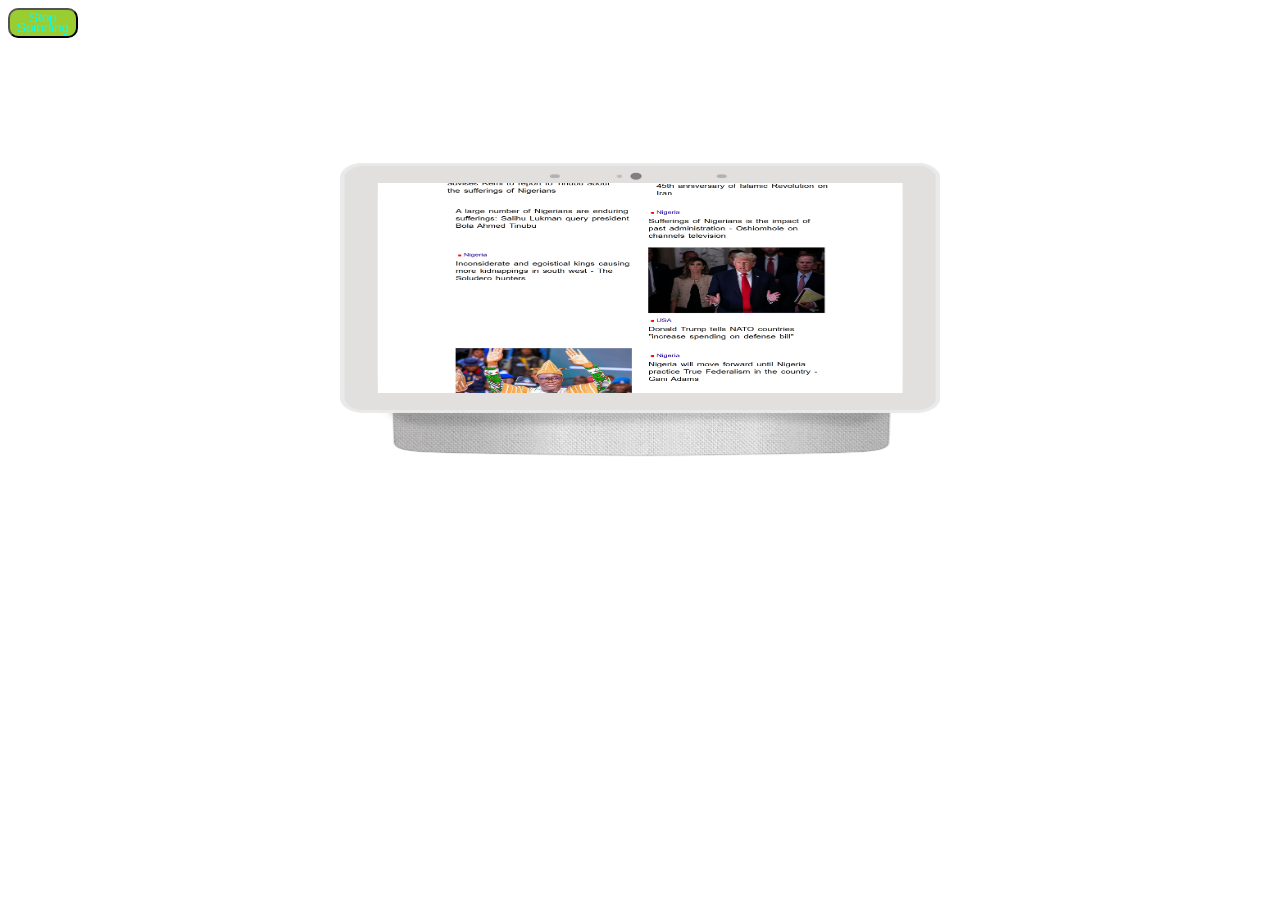
<file: Index.html>
<!DOCTYPE html>
<html lang="en">
<head>
    <meta charset="UTF-8">
    <meta name="viewport" content="width=device-width, initial-scale=1.0">
    <meta name="author" content="Tobi">
    <meta name="description" content="Slides">
    <link rel="stylesheet" href="./fr/slides.css">
    <title>My Slides</title>

</head>
<body onload="action()">
    <button onclick="stop()">Stop Spinning</button>
    
    <div>
        <section>
            <div class= "pictureGrid">
                <div id= "pictureFlex">
                    <span></span>
                    <figure class= "picture">
                        <img id="you" src="./fr/A2.png" alt="" class= "horizontal"></img>
                        
                    </figure>
                    <!-- <figure class= "picture">
                        <img id="you" src="A1.png" alt="" class= "vertical"></img>
                        
                    </figure> -->
                    <span></span>
                </div>
            </div>
        </section>
        <!-- <img id="you" src="A1.png" alt=""> -->
        <script src="./fr/slides.js" lang="javascript" type="text/javascript"></script>
        <!-- <script src="slide.js" lang="javascript" type="text/javascript"></script> -->
    </div>
</body>
</html>
</file>
<file: fr/slides.css>
h1, a {
    text-align: center;
}
button {
    color: aqua;
    background-color: yellowgreen;
    width: 70px;
    line-height: 10px;
    height: 30px;
    border-radius: 10px;
    text-align: center;
    outline: none;
}
button:hover {
    background-color: black;
    cursor: pointer;
    
}
a {
    display: block;
    text-decoration: none;
}
div {
    text-align: center;
}
.pictureGrid {
    grid-template-rows: auto;
}
#pictureFlex > .picture {
    margin: 0;
    align-self: center;
}
#pictureFlex {
    display: flex;
    flex-direction: column;
    flex-wrap: nowrap;
}
#pictureFlex > .picture > figcaption {
    /* text-decoration: underline; */
    text-align: center;
    font-family: 'Times New Roman', Times, serif;
    /* color: black; */
}
#pictureFlex > .picture > .horizontal, #pictureFlex > .picture > .vertical {
    background-position: center;
    background-repeat: no-repeat;
    background-size: cover;
}
/* .pictureGrid {

    display: grid;
} */
/* #theLink {
    text-decoration: underline;
} */
/********************************************************************/

/****************responsive for max width 218px(wearables)*************************************/
/* @media only screen and (max-device-width: 218px) and (max-device-height: 281px) {
    p {
        font-family: 'Franklin Gothic Medium', 'Arial Narrow', Arial, sans-serif;
        font-size: 5px;
    }
   
} */
/**************************************/
@media only screen and (max-device-width: 218px) and (max-device-height: 281px) and (orientation: portrait) {
    #pictureFlex > .picture > figcaption {
        font-family: Arial, sans-serif;
        font-size: 10px;
        line-height: 13px;
        word-spacing: 2px;
        padding: 0 5px;
    }
    #pictureFlex > .picture > .horizontal {
        height: 180px;
        width: 300px;
    }
    #pictureFlex > .picture > .vertical {
        width: 190px;
        height: 370px;
    }
    #pictureFlex {
          /* flex-direction: column; */
        /* align-items: start; */
        row-gap: 30px;
        /* height: 1500px; */
    }
   /* .pictureGrid {
    grid-template-rows: auto;
   } */
}
/****************************************/
@media only screen and (max-device-width: 281px) and (max-device-height: 218px) and (orientation: landscape) {
    #pictureFlex > .picture > figcaption {
        font-family: Arial, sans-serif;
        font-size: 10px;
        line-height: 13px;
        padding: 0 5px;
        word-spacing: 2px;
    }
    #pictureFlex > .picture > .horizontal {
        height: 180px;
        width: 300px;
    }
    #pictureFlex > .picture > .vertical {
        width: 180px;
        height: 310px;
    }
    #pictureFlex {
          /* flex-direction: column; */
        row-gap: 30px;
    }
   /* .pictureGrid {
    
    grid-template-rows: auto;
   } */
}
/******************************************************************************************************************/
/* responsive for max width 320px <= device width */
@media only screen and (max-device-width: 320px) and (orientation: portrait) {
    #pictureFlex > .picture > figcaption {
        font-family: Arial, sans-serif;
        font-size: 10px;
        line-height: 13px;
        word-spacing: 2px;
        padding: 0 5px;
    }
    #pictureFlex > .picture > .horizontal {
        height: 180px;
        width: 300px;
    }
    #pictureFlex > .picture > .vertical {
        width: 190px;
        height: 370px;
    }
    #pictureFlex {
          /* flex-direction: column; */
        /* align-items: start; */
        row-gap: 30px;
        /* height: 1500px; */
    }
    /* .pictureGrid {
    grid-template-rows: 680px;
    } */
}
/*********************/
@media only screen and (max-device-width: 320px) and (max-device-height: 320px) and (orientation: landscape) {
    #pictureFlex > .picture > figcaption {
        font-family: Arial, sans-serif;
        font-size: 10px;
        line-height: 13px;
        padding: 0 5px;
        word-spacing: 2px;
    }
    #pictureFlex > .picture > .horizontal {
        height: 180px;
        width: 300px;
    }
    #pictureFlex > .picture > .vertical {
        width: 180px;
        height: 310px;
    }
    #pictureFlex {
          /* flex-direction: column; */
        row-gap: 30px;
    }
   /* .pictureGrid {
    grid-template-rows: 630px;
   } */
}
/***********************************************************************************************************************************************/
/* responsive for min width 320px/max width 480px(Iphone 4 and 4S) pixel 2*/
@media only screen and (min-device-width: 320px) and (max-device-width: 480px) {
    #pictureFlex > .picture > figcaption {
        font-family: Arial, sans-serif;
        font-size: 14px;
        line-height: 21px;
        padding: 0 10px;
        word-spacing: 3px;
    }
    
    #pictureFlex > .picture > .horizontal {
        width: 300px;
        height: 180px;
    }
    #pictureFlex > .picture > .vertical {
        height: 320px;
        width: 180px;
    }
    #pictureFlex {
          /* flex-direction: column; */
        row-gap: 40px;
    }
   /* .pictureGrid {
        grid-template-rows: 680px;
   } */
}
/***********************************/
@media only screen and (min-device-width: 320px) and (max-device-width: 480px) and (min-device-height: 320px) and (max-device-height: 480px) and (orientation: landscape) {
    #pictureFlex > .picture > figcaption {
        font-family: Arial, sans-serif;
        font-size: 14px;
        line-height: 20px;
        padding: 0 10px;
        word-spacing: 3px;
    }
    #pictureFlex > .picture > .horizontal {
        width: 400px;
        height: 210px;
    }
    #pictureFlex > .picture > .vertical {
        height: 300px;
        width: 190px;
    }
    #pictureFlex {
          /* flex-direction: column; */
        row-gap: 50px;
    }
   /* .pictureGrid {
        grid-template-rows: 710px;
   } */
}
/**********************************/
@media only screen and (min-device-width: 320px) and (max-device-width: 480px) and (-webkit-min-device-pixel-ratio: 2) and (-moz-min-device-pixel-ratio: 2) and (-o-min-device-pixel-ratio: 2) and (min-device-pixel-ratio: 2) and (orientation: portrait) {
    #pictureFlex > .picture > figcaption {
        font-family: Arial, sans-serif;
        font-size: 14px;
        line-height: 21px;
        padding: 0 10px;
        word-spacing: 3px;
    }
    
    #pictureFlex > .picture > .horizontal {
        width: 300px;
        height: 180px;
    }
    #pictureFlex > .picture > .vertical {
        height: 320px;
        width: 180px;
    }
    #pictureFlex {
          /* flex-direction: column; */
        row-gap: 40px;
    }
   /* .pictureGrid {
        grid-template-rows: 680px;
   } */
}
/*************************************/
@media only screen and (min-device-width: 320px) and (max-device-width: 480px) and (min-device-height: 320px) and (max-device-height: 480px) and (-webkit-min-device-pixel-ratio: 2) and (-moz-min-device-pixel-ratio: 2) and (-o-min-device-pixel-ratio: 2) and (min-device-pixel-ratio: 2) and (orientation: landscape) {
    #pictureFlex > .picture > figcaption {
        font-family: Arial, sans-serif;
        font-size: 14px;
        line-height: 20px;
        padding: 0 10px;
        word-spacing: 3px;
    }
    #pictureFlex > .picture > .horizontal {
        width: 400px;
        height: 210px;
    }
    #pictureFlex > .picture > .vertical {
        height: 300px;
        width: 190px;
    }
    #pictureFlex {
          /* flex-direction: column; */
        row-gap: 50px;
    }
   /* .pictureGrid {
        grid-template-rows: 710px;
   } */
}
/***************************************************************************************************************************************************************************************************/
/* responsive for min width 320px/max width 568px  5C pixel 2*/
@media only screen and (min-device-width: 320px) and (max-device-width: 568px) {
    #pictureFlex > .picture > figcaption {
        font-family: Arial, sans-serif;
        font-size: 14px;
        line-height: 22px;
        word-spacing: 3px;
        padding: 0 15px;
    }
    #pictureFlex > .picture > .horizontal {
        width: 300px;
        height: 180px;
    }
    #pictureFlex > .picture > .vertical {
        height: 300px;
        width: 180px;
    }
    #pictureFlex {
          /* flex-direction: column; */
        row-gap: 40px;
    }
   /* .pictureGrid {
        grid-template-rows: 660px;
   } */
}
/************************************/
@media only screen and (min-device-width: 320px) and (max-device-width: 568px) and (min-device-height: 320px) and (max-device-height: 568px) and (orientation: landscape) {
    #pictureFlex > .picture > figcaption {
        font-family: Arial, sans-serif;
        font-size: 15px;
        word-spacing: 3px;
        line-height: 22px;
        padding: 0 15px;
    }
    #pictureFlex > .picture > .horizontal {
        width: 470px;
        height: 250px;
    }
    #pictureFlex > .picture > .vertical {
        height: 340px;
        width: 210px;
    }
    #pictureFlex {
          /* flex-direction: column; */
        row-gap: 50px;
    }
   /* .pictureGrid {
        grid-template-rows: 800px;
   } */
}
/************************************/
@media only screen and (min-device-width: 320px) and (max-device-width: 568px) and (-webkit-min-device-pixel-ratio: 2) and (-moz-min-device-pixel-ratio: 2) and (-o-min-device-pixel-ratio: 2) and (min-device-pixel-ratio: 2) and (orientation: portrait) {
    #pictureFlex > .picture > figcaption {
        font-family: Arial, sans-serif;
        font-size: 14px;
        line-height: 22px;
        word-spacing: 3px;
        padding: 0 15px;
    }
    #pictureFlex > .picture > .horizontal {
        width: 300px;
        height: 180px;
    }
    #pictureFlex > .picture > .vertical {
        height: 300px;
        width: 180px;
    }
    #pictureFlex {
          /* flex-direction: column; */
        row-gap: 40px;
    }
   /* .pictureGrid {
        grid-template-rows: 660px;
   } */
}
/************************************/
@media only screen and (min-device-width: 320px) and (max-device-width: 568px) and (min-device-height: 320px) and (max-device-height: 568px) and (-webkit-min-device-pixel-ratio: 2) and (-moz-min-device-pixel-ratio: 2) and (-o-min-device-pixel-ratio: 2) and (min-device-pixel-ratio: 2) and (orientation: landscape) {
    #pictureFlex > .picture > figcaption {
        font-family: Arial, sans-serif;
        font-size: 15px;
        word-spacing: 3px;
        line-height: 22px;
        padding: 0 15px;
    }
    #pictureFlex > .picture > .horizontal {
        width: 470px;
        height: 250px;
    }
    #pictureFlex > .picture > .vertical {
        height: 340px;
        width: 210px;
    }
    #pictureFlex {
          /* flex-direction: column; */
        row-gap: 50px;
    }
   /* .pictureGrid {
        grid-template-rows: 800px;
   } */
}
/*************************************************************************************************************************************************************************/
/* responsive for min width 375px/max width 667px 6S pixel 2 */
@media only screen and (min-device-width: 375px) and (max-device-width: 667px) {
    #pictureFlex > .picture > figcaption {
        font-family: Arial, sans-serif;
        font-size: 16px;
        line-height: 24px;
        padding: 0 20px;
        word-spacing: 3px;
    }
    #pictureFlex > .picture > .horizontal {
        width: 330px;
        height: 180px;
    }
    #pictureFlex > .picture > .vertical {
        height: 350px;
        width: 200px;
    }
    #pictureFlex {
          /* flex-direction: column; */
        row-gap: 40px;
    }
   /* .pictureGrid {
        grid-template-rows: 710px;
   } */
}
/*************************************/
@media only screen and (min-device-width: 375px) and (max-device-width: 667px) and (min-device-height: 375px) and (max-device-height: 667px) and (orientation: landscape) {
    #pictureFlex > .picture > figcaption {
        font-family: Arial, sans-serif;
        font-size: 15px;
        line-height: 24px;
        word-spacing: 3px;
        padding: 0 20px;
    }
    #pictureFlex > .picture > .horizontal {
        width: 550px;
        height: 280px;
    }
    #pictureFlex > .picture > .vertical {
        height: 350px;
        width: 220px;
    }
    #pictureFlex {
          /* flex-direction: column; */
        row-gap: 50px;
    }
   /* .pictureGrid {
        grid-template-rows: 840px;
   } */
}
/***********************************/
@media only screen and (min-device-width: 375px) and (max-device-width: 667px) and (-webkit-min-device-pixel-ratio: 2) and (-moz-min-device-pixel-ratio: 2) and (-o-min-device-pixel-ratio: 2) and (min-device-pixel-ratio: 2) and (orientation: portrait) {
    #pictureFlex > .picture > figcaption {
        font-family: Arial, sans-serif;
        font-size: 16px;
        line-height: 24px;
        padding: 0 20px;
        word-spacing: 3px;
    }
    #pictureFlex > .picture > .horizontal {
        width: 330px;
        height: 180px;
    }
    #pictureFlex > .picture > .vertical {
        height: 350px;
        width: 200px;
    }
    #pictureFlex {
          /* flex-direction: column; */
        row-gap: 40px;
    }
   /* .pictureGrid {
        grid-template-rows: 710px;
   } */
   
}
/****************************************/
@media only screen and (min-device-width: 375px) and (max-device-width: 667px) and (min-device-height: 375px) and (max-device-height: 667px) and (-webkit-min-device-pixel-ratio: 2) and (-moz-min-device-pixel-ratio: 2) and (-o-min-device-pixel-ratio: 2) and (min-device-pixel-ratio: 2) and (orientation: landscape) {
    #pictureFlex > .picture > figcaption {
        font-family: Arial, sans-serif;
        font-size: 15px;
        line-height: 24px;
        word-spacing: 3px;
        padding: 0 20px;
    }
    #pictureFlex > .picture > .horizontal {
        width: 550px;
        height: 280px;
    }
    #pictureFlex > .picture > .vertical {
        height: 350px;
        width: 220px;
    }
    #pictureFlex {
          /* flex-direction: column; */
        row-gap: 50px;
    }
   /* .pictureGrid {
        grid-template-rows: 840px;
   } */
}
/******************************************************************************************************************************************/
/* responsive for min width 414px/max width 736px(Iphone 6+, 7+, 8+) pixel 3 */
@media only screen and (min-device-width: 414px) and (max-device-width: 736px) {
    #pictureFlex > .picture > figcaption {
        font-family: Arial, sans-serif;
        font-size: 17px;
        line-height: 25px;
        word-spacing: 3px;
        padding: 0 20px;
    }
    #pictureFlex > .picture > .horizontal {
        width: 390px;
        height: 220px;
    }
    #pictureFlex > .picture > .vertical {
        height: 390px;
        width: 240px;
    }
    #pictureFlex {
          /* flex-direction: column; */
        row-gap: 50px;
    }
   /* .pictureGrid {
        grid-template-rows: 830px;
   } */
}
/***********************************/
@media only screen and (min-device-width: 414px) and (max-device-width: 736px) and (min-device-height: 414px) and (max-device-height: 736px) and (orientation: landscape) {
    #pictureFlex > .picture > figcaption {
        font-family: Arial, sans-serif;
        font-size: 17px;
        line-height: 28px;
        padding: 0 20px;
        word-spacing: 3px;
    }
    #pictureFlex > .picture > .horizontal {
        width: 670px;
        height: 360px;
    }
    #pictureFlex > .picture > .vertical {
        height: 500px;
        width: 260px;
    }
    #pictureFlex {
          /* flex-direction: column; */
        row-gap: 50px;
    }
   /* .pictureGrid {
        grid-template-rows: 1070px;
   } */
}
/*********************************/
@media only screen and (min-device-width: 414px) and (max-device-width: 736px) and (-webkit-min-device-pixel-ratio: 3) and (-moz-min-device-pixel-ratio: 3) and (-o-min-device-pixel-ratio: 3) and (min-device-pixel-ratio: 3) and (orientation: portrait) {
    #pictureFlex > .picture > figcaption {
        font-family: Arial, sans-serif;
        font-size: 17px;
        line-height: 25px;
        word-spacing: 3px;
        padding: 0 20px;
    }
    #pictureFlex > .picture > .horizontal {
        width: 390px;
        height: 220px;
    }
    #pictureFlex > .picture > .vertical {
        height: 390px;
        width: 240px;
    }
    #pictureFlex {
          /* flex-direction: column; */
        row-gap: 50px;
    }
   /* .pictureGrid {
        grid-template-rows: 830px;
   } */
}
/***********************************/
@media only screen and (min-device-width: 414px) and (max-device-width: 736px) and (min-device-height: 414px) and (max-device-height: 736px) and (-webkit-min-device-pixel-ratio: 3) and (-moz-min-device-pixel-ratio: 3) and (-o-min-device-pixel-ratio: 3) and (min-device-pixel-ratio: 3) and (orientation: landscape) {
    #pictureFlex > .picture > figcaption {
        font-family: Arial, sans-serif;
        font-size: 17px;
        line-height: 28px;
        padding: 0 20px;
        word-spacing: 3px;
    }
    #pictureFlex > .picture > .horizontal {
        width: 670px;
        height: 360px;
    }
    #pictureFlex > .picture > .vertical {
        height: 500px;
        width: 260px;
    }
    #pictureFlex {
          /* flex-direction: column; */
        row-gap: 50px;
    }
   /* .pictureGrid {
        grid-template-rows: 1070px;
   } */
}
/*********************************************************************************************************************************************/
/* responsive for min width 375px/max width 812px(iphone X) pixel 3 */
@media only screen and (min-device-width: 375px) and (max-device-width: 812px) {
    #pictureFlex > .picture > figcaption {
        font-family: Arial, sans-serif;
        font-size: 17px;
        line-height: 28px;
        word-spacing: 3px;
        padding: 0 20px;
    }
    #pictureFlex > .picture > .horizontal {
        width: 370px;
        height: 220px;
    }
    #pictureFlex > .picture > .vertical {
        height: 390px;
        width: 240px;
    }
    #pictureFlex {
          /* flex-direction: column; */
        row-gap: 70px;
    }
   /* .pictureGrid {
        grid-template-rows: 880px;
   } */
}
/************************************/
@media only screen and (min-device-width: 375px) and (max-device-width: 812px) and (min-device-height: 375px) and (max-device-height: 812px) and (orientation: landscape) {
    #pictureFlex > .picture > figcaption {
        font-family: Arial, sans-serif;
        font-size: 19px;
        line-height: 30px;
        padding: 0 20px;
        word-spacing: 3px;
    }
    #pictureFlex > .picture > .horizontal {
        width: 470px;
        height: 250px;
    }
    #pictureFlex > .picture > .vertical {
        height: 500px;
        width: 260px;
    }
    #pictureFlex {
          /* flex-direction: column; */
        row-gap: 70px;
    }
   /* .pictureGrid {
        grid-template-rows: 1140px;
   } */
}
/*************************************/
@media only screen and (min-device-width: 375px) and (max-device-width: 812px) and (-webkit-min-device-pixel-ratio: 3) and (-moz-min-device-pixel-ratio: 3) and (-o-min-device-pixel-ratio: 3) and (min-device-pixel-ratio: 3) and (orientation: portrait) {
    #pictureFlex > .picture > figcaption {
        font-family: Arial, sans-serif;
        font-size: 17px;
        line-height: 28px;
        word-spacing: 3px;
        padding: 0 20px;
    }
    #pictureFlex > .picture > .horizontal {
        width: 370px;
        height: 220px;
    }
    #pictureFlex > .picture > .vertical {
        height: 390px;
        width: 240px;
    }
    #pictureFlex {
          /* flex-direction: column; */
        row-gap: 70px;
    }
   /* .pictureGrid {
        grid-template-rows: 880px;
   } */
}
/************************************/
@media only screen and (min-device-width: 375px) and (max-device-width: 812px) and (min-device-height: 375px) and (max-device-height: 812px) and (-webkit-min-device-pixel-ratio: 3) and (-moz-min-device-pixel-ratio: 3) and (-o-min-device-pixel-ratio: 3) and (min-device-pixel-ratio: 3) and (orientation: landscape) {
    #pictureFlex > .picture > figcaption {
        font-family: Arial, sans-serif;
        font-size: 19px;
        line-height: 30px;
        padding: 0 20px;
        word-spacing: 3px;
    }
    #pictureFlex > .picture > .horizontal {
        width: 470px;
        height: 250px;
    }
    #pictureFlex > .picture > .vertical {
        height: 500px;
        width: 260px;
    }
    #pictureFlex {
          /* flex-direction: column; */
        row-gap: 70px;
    }
   /* .pictureGrid {
        grid-template-rows: 1140px;
   } */
}
/***************************************************************************************************************************/
/*
GALAXY PHONES  ||||||
*/

/* responsive for min width 360px/max width 640px(galaxy S3) pixel 2 */
@media only screen and (min-device-width: 360px) and (max-device-width: 640px) {
    #pictureFlex > .picture > figcaption {
        font-family: Arial, sans-serif;
        font-size: 17px;
        line-height: 25px;
        word-spacing: 3px;
        padding: 0 20px;
    }
    #pictureFlex > .picture > .horizontal {
        width: 350px;
        height: 185px;
    }
    #pictureFlex > .picture > .vertical {
        height: 390px;
        width: 240px;
    }
    #pictureFlex {
          /* flex-direction: column; */
        row-gap: 70px;
    }
   /* .pictureGrid {
        grid-template-rows: 840px;
   } */
}
/***********************************/
@media only screen and (min-device-width: 360px) and (max-device-width: 640px) and (min-device-height: 360px) and (max-device-height: 640px) and (orientation: landscape) {
    #pictureFlex > .picture > figcaption {
        font-family: Arial, sans-serif;
        font-size: 17px;
        line-height: 28px;
        padding: 0 20px;
        word-spacing: 3px;
    }
    #pictureFlex > .picture > .horizontal {
        width: 600px;
        height: 300px;
    }
    #pictureFlex > .picture > .vertical {
        height: 400px;
        width: 260px;
    }
    #pictureFlex {
          /* flex-direction: column; */
        row-gap: 90px;
    }
   /* .pictureGrid {
        grid-template-rows: 1000px;
   } */
}
/*********************************/
@media only screen and (min-device-width: 360px) and (max-device-width: 640px) and (-webkit-device-pixel-ratio: 2) and (-moz-device-pixel-ratio: 2) and (-o-device-pixel-ratio: 2) and (device-pixel-ratio: 2) and (orientation: portrait) {
    #pictureFlex > .picture > figcaption {
        font-family: Arial, sans-serif;
        font-size: 17px;
        line-height: 25px;
        word-spacing: 3px;
        padding: 0 20px;
    }
    #pictureFlex > .picture > .horizontal {
        width: 350px;
        height: 185px;
    }
    #pictureFlex > .picture > .vertical {
        height: 390px;
        width: 240px;
    }
    #pictureFlex {
          /* flex-direction: column; */
        row-gap: 70px;
    }
   /* .pictureGrid {
        grid-template-rows: 840px;
   } */
}
/************************************/
@media only screen and (min-device-width: 360px) and (max-device-width: 640px) and (min-device-height: 360px) and (max-device-height: 640px) and (-webkit-device-pixel-ratio: 2) and (-moz-device-pixel-ratio: 2) and (-o-device-pixel-ratio: 2) and (device-pixel-ratio: 2) and (orientation: landscape) {
    #pictureFlex > .picture > figcaption {
        font-family: Arial, sans-serif;
        font-size: 17px;
        line-height: 28px;
        padding: 0 20px;
        word-spacing: 3px;
    }
    #pictureFlex > .picture > .horizontal {
        width: 600px;
        height: 300px;
    }
    #pictureFlex > .picture > .vertical {
        height: 400px;
        width: 260px;
    }
    #pictureFlex {
          /* flex-direction: column; */
        row-gap: 90px;
    }
   /* .pictureGrid {
        grid-template-rows: 1000px;
   } */
}
/***********************************************************************************************************************************************/
/* responsive for min width 360px/max width 640px(galaxy S4, S5, Note3)pixel: 3 =======  HTC PHONE = HTC One, Google pixel */
/* @media only screen and (min-device-width: 360px) and (max-device-width: 640px) {
    #pictureFlex > .picture > figcaption {
        font-family: Arial, sans-serif;
        font-size: 17px;
        line-height: 25px;
        word-spacing: 3px;
        padding: 0 20px;
    }
    .bigpad li {
        padding: 7px;
        font-size: 17px;
       }
    #pictureFlex > .picture > .horizontal {
        width: 430px;
        height: 270px;
       }
   .pictureGrid {
    padding-bottom: 50px;
   }
} */
/*++++++++++++++++++++++++++++++++++++++++++++++++++++++*/
/* @media only screen and (min-device-width: 360px) and (max-device-width: 640px) and (min-device-height: 360px) and (max-device-height: 640px) and (orientation: landscape) {
    #pictureFlex > .picture > figcaption {
        font-family: Arial, sans-serif;
        font-size: 17px;
        line-height: 28px;
        padding: 0 20px;
        word-spacing: 3px;
    }
    #pictureFlex > .picture > .horizontal {
        width: 460px;
        height: 290px;
       }
       .bigpad li {
        padding: 7px;
        font-size: 17px;
        text-align: center;
    }
   .pictureGrid {
    padding-bottom: 50px;
   }
} */
/*******************************************/
/* @media only screen and (min-device-width: 320px) and (max-device-width: 640px) {
    #articleContainer {
        grid-template-columns: repeat(7, 1fr);
        grid-template-rows: 390px;
    }
    #articleContainercontent {
        grid-column: 1/8;
    }
} */
/*++++++++++++++++++++++++++++++++++++++++++++++++++*/
/* @media only screen and (min-device-width: 320px) and (max-device-width: 640px) and (min-device-height: 320px) and (max-device-height: 640px) and (orientation: landscape) {
    #articleContainer {
        grid-template-columns: repeat(7, 1fr);
        grid-template-rows: 390px;
    }
    #articleContainercontent {
        grid-column: 1/8;
    }
} */
/******************************************/
@media only screen and (min-device-width: 320px) and (max-device-width: 640px) and (-webkit-device-pixel-ratio: 3) and (-moz-device-pixel-ratio: 3) and (-o-device-pixel-ratio: 3) and (device-pixel-ratio: 3) and (orientation: portrait) {
    #pictureFlex > .picture > figcaption {
        font-family: Arial, sans-serif;
        font-size: 17px;
        line-height: 25px;
        word-spacing: 3px;
        padding: 0 20px;
    }
    #pictureFlex > .picture > .horizontal {
        width: 350px;
        height: 185px;
    }
    #pictureFlex > .picture > .vertical {
        height: 400px;
        width: 240px;
    }
    #pictureFlex {
          /* flex-direction: column; */
        row-gap: 70px;
    }
   /* .pictureGrid {
        grid-template-rows: 860px;
   } */
}
/*+++++++++++++++++++++++++++++++++++++++++++++++++++++++++*/
@media only screen and (min-device-width: 320px) and (max-device-width: 640px) and (min-device-height: 320px) and (max-device-height: 640px) and (-webkit-device-pixel-ratio: 3) and (-moz-device-pixel-ratio: 3) and (-o-device-pixel-ratio: 3) and (device-pixel-ratio: 3) and (orientation: landscape) {
    #pictureFlex > .picture > figcaption {
        font-family: Arial, sans-serif;
        font-size: 17px;
        line-height: 28px;
        padding: 0 20px;
        word-spacing: 3px;
    }
    #pictureFlex > .picture > .horizontal {
        width: 600px;
        height: 300px;
    }
    #pictureFlex > .picture > .vertical {
        height: 450px;
        width: 260px;
    }
    #pictureFlex {
          /* flex-direction: column; */
        row-gap: 90px;
    }
   /* .pictureGrid {
        grid-template-rows: 1080px;
   } */
}
/*++++++++++++++++++++++++++++++++++++++++++++++++++++++++++++++*/
@media only screen and (min-device-width: 360px) and (max-device-width: 640px) and (-webkit-device-pixel-ratio: 3) and (-moz-device-pixel-ratio: 3) and (-o-device-pixel-ratio: 3) and (device-pixel-ratio: 3) and (orientation: portrait) {
    #pictureFlex > .picture > figcaption {
        font-family: Arial, sans-serif;
        font-size: 17px;
        line-height: 25px;
        word-spacing: 3px;
        padding: 0 20px;
    }
    #pictureFlex > .picture > .horizontal {
        width: 350px;
        height: 185px;
    }
    #pictureFlex > .picture > .vertical {
        height: 400px;
        width: 240px;
    }
    #pictureFlex {
          /* flex-direction: column; */
        row-gap: 70px;
    }
   /* .pictureGrid {
        grid-template-rows: 860px;
   } */
}
/*++++++++++++++++++++++++++++++++++++++++++++++++++++*/
@media only screen and (min-device-width: 360px) and (max-device-width: 640px) and (min-device-height: 360px) and (max-device-height: 640px) and (-webkit-device-pixel-ratio: 3) and (-moz-device-pixel-ratio: 3) and (-o-device-pixel-ratio: 3) and (device-pixel-ratio: 3) and (orientation: landscape) {
    #pictureFlex > .picture > figcaption {
        font-family: Arial, sans-serif;
        font-size: 17px;
        line-height: 28px;
        padding: 0 20px;
        word-spacing: 3px;
    }
    #pictureFlex > .picture > .horizontal {
        width: 600px;
        height: 300px;
    }
    #pictureFlex > .picture > .vertical {
        height: 450px;
        width: 260px;
    }
    #pictureFlex {
          /* flex-direction: column; */
        row-gap: 90px;
    }
   /* .pictureGrid {
        grid-template-rows: 1080px;
   } */
}
/*********************************************************************************************************************************************************************************************/
/* responsive for min width 360px/max width 640px(galaxy S6) pixel 4 ======== GOOGLE PIXEL = Google Pixel XL */
/* check the previous @media for the default min 360px/max 640px */
@media only screen and (min-device-width: 360px) and (max-device-width: 640px) and (-webkit-device-pixel-ratio: 4) and (-moz-device-pixel-ratio: 4) and (-o-device-pixel-ratio: 4) and (device-pixel-ratio: 4) and (orientation: portrait) {
    #pictureFlex > .picture > figcaption {
        font-family: Arial, sans-serif;
        font-size: 17px;
        line-height: 26px;
        word-spacing: 3px;
        padding: 0 20px;
    }
    #pictureFlex > .picture > .horizontal {
        width: 350px;
        height: 185px;
    }
    #pictureFlex > .picture > .vertical {
        height: 400px;
        width: 240px;
    }
    #pictureFlex {
          /* flex-direction: column; */
        row-gap: 70px;
    }
   /* .pictureGrid {
        grid-template-rows: 860px;
   } */
}
/***************************************************/
@media only screen and (min-device-width: 360px) and (max-device-width: 640px) and (min-device-height: 360px) and (max-device-height: 640px) and (-webkit-device-pixel-ratio: 4) and (-moz-device-pixel-ratio: 4) and (-o-device-pixel-ratio: 4) and (device-pixel-ratio: 4) and (orientation: landscape) {
    #pictureFlex > .picture > figcaption {
        font-family: Arial, sans-serif;
        font-size: 18px;
        line-height: 28px;
        padding: 0 20px;
        word-spacing: 3px;
    }
    #pictureFlex > .picture > .horizontal {
        width: 600px;
        height: 300px;
    }
    #pictureFlex > .picture > .vertical {
        height: 450px;
        width: 260px;
    }
    #pictureFlex {
          /* flex-direction: column; */
        row-gap: 90px;
    }
   /* .pictureGrid {
        grid-template-rows: 1080px;
   } */
}
/************************************************************************************************************************************************************************/
/*
NEXUS PHONES  ||||||
*/
/* responsive for min width 384px/max width 640px(Nexus 4 [alt])  pixel 2*/
/* @media only screen and (min-device-width: 384px) and (max-device-width: 640px) {
    #articleContainer {
        grid-template-columns: repeat(7, 1fr);
        grid-template-rows: 390px;
      }
    #articleContainercontent {
        grid-column: 1/8;
    }
} */
/***********************************/
/* @media only screen and (min-device-width: 384px) and (max-device-width: 640px) and (-webkit-device-pixel-ratio: 2) and (-moz-device-pixel-ratio: 2) and (-o-device-pixel-ratio: 2) and (device-pixel-ratio: 2) and (orientation: portrait) {
    #articleContainer {
        grid-template-columns: repeat(7, 1fr);
        grid-template-rows: 390px;
    }
    #articleContainercontent {
        grid-column: 1/8;
    }
} */
/************************************/
/* @media only screen and (min-device-width: 384px) and (max-device-width: 640px) and (min-device-height: 384px) and (max-device-height: 640px) and (-webkit-device-pixel-ratio: 2) and (-moz-device-pixel-ratio: 2) and (-o-device-pixel-ratio: 2) and (device-pixel-ratio: 2) and (orientation: landscape) {
    #articleContainer {
        grid-template-columns: repeat(7, 1fr);
        grid-template-rows: 390px;
    }
    #articleContainercontent {
        grid-column: 1/8;
    }
}
********************************************************this was commented: similar view port to galaxy S3******************************************************************************************************************* */
/* responsive for min width 384px/max width 592px(Nexus 4) pixel 2 */
/* @media only screen and (min-device-width: 384px) and (max-device-width: 640px) {
    #articleContainer {
        grid-template-columns: repeat(7, 1fr);
        grid-template-rows: 390px;
      }
    #articleContainercontent {
        grid-column: 1/8;
    }
} */
/***********************************/
/* @media only screen and (min-device-width: 384px) and (max-device-width: 592px) and (-webkit-device-pixel-ratio: 2) and (-moz-device-pixel-ratio: 2) and (-o-device-pixel-ratio: 2) and (device-pixel-ratio: 2) and (orientation: portrait) {
    #articleContainer {
        grid-template-columns: repeat(7, 1fr);
        grid-template-rows: 390px;
    }
    #articleContainercontent {
        grid-column: 1/8;
    }
} */
/************************************/
/* @media only screen and (min-device-width: 384px) and (max-device-width: 592px) and (min-device-height: 384px) and (max-device-height: 592px) and (-webkit-device-pixel-ratio: 2) and (-moz-device-pixel-ratio: 2) and (-o-device-pixel-ratio: 2) and (device-pixel-ratio: 2) and (orientation: landscape) {
    #articleContainer {
        grid-template-columns: repeat(7, 1fr);
        grid-template-rows: 390px;
    }
    #articleContainercontent {
        grid-column: 1/8;
    }
}
********************************************************this was commented: similar view port to galaxy S3******************************************************************************************************************* */
/* responsive for min width 360px/max width 592px (Nexus 5) pixel 3*/
/* @media only screen and (min-device-width: 360px) and (max-device-width: 592px) {
    #articleContainer {
        grid-template-columns: repeat(7, 1fr);
        grid-template-rows: 390px;
    }
    #articleContainercontent {
        grid-column: 1/8;
    }
} */
/************************************************/
/* @media only screen and (min-device-width: 360px) and (max-device-width: 592px) and (-webkit-device-pixel-ratio: 3) and (-moz-device-pixel-ratio: 3) and (-o-device-pixel-ratio: 3) and (device-pixel-ratio: 3) and (orientation: portrait) {
    #articleContainer {
        grid-template-columns: repeat(7, 1fr);
        grid-template-rows: 390px;
    }
    #articleContainercontent {
        grid-column: 1/8;
    }
} */
/*++++++++++++++++++++++++++++++++++++++++++++++++++++*/
/* @media only screen and (min-device-width: 360px) and (max-device-width: 592px) and (min-device-height: 360px) and (max-device-height: 592px) and (-webkit-device-pixel-ratio: 3) and (-moz-device-pixel-ratio: 3) and (-o-device-pixel-ratio: 3) and (device-pixel-ratio: 3) and (orientation: landscape) {
    #articleContainer {
        grid-template-columns: repeat(7, 1fr);
        grid-template-rows: 390px;
    }
    #articleContainercontent {
        grid-column: 1/8;
    }
} */
/**************************************************this is commented: similar to galaxy S4*********************************************************************************************************************/
/* responsive for min width 412px/ max width 732px(Nexus 6, 6P) pixel 4 */
@media only screen and (min-device-width: 412px) and (max-device-width: 732px) {
    #pictureFlex > .picture > figcaption {
        font-family: Arial, sans-serif;
        font-size: 19px;
        line-height: 29px;
        word-spacing: 4px;
        padding: 0 20px;
    }
    #pictureFlex > .picture > .horizontal {
        width: 400px;
        height: 215px;
    }
    #pictureFlex > .picture > .vertical {
        height: 500px;
        width: 280px;
    }
    #pictureFlex {
          /* flex-direction: column; */
        row-gap: 70px;
    }
   /* .pictureGrid {
        grid-template-rows: 980px;
   } */
}
/*************************************************/
@media only screen and (min-device-width: 412px) and (max-device-width: 732px) and (min-device-height: 412px) and (max-device-height: 732px) and (orientation: landscape) {
    #pictureFlex > .picture > figcaption {
        font-family: Arial, sans-serif;
        font-size: 19px;
        line-height: 29px;
        padding: 0 20px;
        word-spacing: 4px;
    }
    #pictureFlex > .picture > .horizontal {
        width: 700px;
        height: 360px;
    }
    #pictureFlex > .picture > .vertical {
        height: 500px;
        width: 310px;
    }
    #pictureFlex {
          /* flex-direction: column; */
        row-gap: 90px;
    }
   /* .pictureGrid {
        grid-template-rows: 1190px;
   } */
}
/*******************************************/
@media only screen and (min-device-width: 412px) and (max-device-width: 732px) and (-webkit-device-pixel-ratio: 4) and (-moz-device-pixel-ratio: 4) and (-o-device-pixel-ratio: 4) and (device-pixel-ratio: 4) and (orientation: portrait) {
    #pictureFlex > .picture > figcaption {
        font-family: Arial, sans-serif;
        font-size: 19px;
        line-height: 29px;
        word-spacing: 4px;
        padding: 0 20px;
    }
    #pictureFlex > .picture > .horizontal {
        width: 400px;
        height: 215px;
    }
    #pictureFlex > .picture > .vertical {
        height: 500px;
        width: 280px;
    }
    #pictureFlex {
          /* flex-direction: column; */
        row-gap: 70px;
    }
   /* .pictureGrid {
        grid-template-rows: 980px;
   } */
}
/***************************************************/
@media only screen and (min-device-width: 412px) and (max-device-width: 732px) and (min-device-height: 412px) and (max-device-height: 732px) and (-webkit-device-pixel-ratio: 4) and (-moz-device-pixel-ratio: 4) and (-o-device-pixel-ratio: 4) and (device-pixel-ratio: 4) and (orientation: landscape) {
    #pictureFlex > .picture > figcaption {
        font-family: Arial, sans-serif;
        font-size: 19px;
        line-height: 29px;
        padding: 0 20px;
        word-spacing: 4px;
    }
    #pictureFlex > .picture > .horizontal {
        width: 700px;
        height: 360px;
    }
    #pictureFlex > .picture > .vertical {
        height: 500px;
        width: 310px;
    }
    #pictureFlex {
          /* flex-direction: column; */
        row-gap: 90px;
    }
   /* .pictureGrid {
        grid-template-rows: 1190px;
   } */
}
/*********************************************************************************************************************************************************/
/* responsive for min width 360px/max width 592px (Nexus 6 and 6P [alt]) pixel 4*/
@media only screen and (min-device-width: 360px) and (max-device-width: 592px) {
    #pictureFlex > .picture > figcaption {
        font-family: Arial, sans-serif;
        font-size: 19px;
        line-height: 29px;
        word-spacing: 4px;
        padding: 0 20px;
    }
    #pictureFlex > .picture > .horizontal {
        width: 350px;
        height: 215px;
    }
    #pictureFlex > .picture > .vertical {
        height: 450px;
        width: 250px;
    }
    #pictureFlex {
          /* flex-direction: column; */
        row-gap: 70px;
    }
   /* .pictureGrid {
        grid-template-rows: 940px;
   } */
}
/************************************************/
@media only screen and (min-device-width: 360px) and (max-device-width: 592px) and (min-device-height: 360px) and (max-device-height: 592px) and (orientation: landscape) {
    #pictureFlex > .picture > figcaption {
        font-family: Arial, sans-serif;
        font-size: 19px;
        line-height: 29px;
        padding: 0 20px;
        word-spacing: 4px;
    }
    #pictureFlex > .picture > .horizontal {
        width: 560px;
        height: 320px;
    }
    #pictureFlex > .picture > .vertical {
        height: 450px;
        width: 250px;
    }
    #pictureFlex {
          /* flex-direction: column; */
        row-gap: 90px;
    }
   /* .pictureGrid {
        grid-template-rows: 1100px;
   } */
}
/*****************************************/
@media only screen and (min-device-width: 360px) and (max-device-width: 592px) and (-webkit-device-pixel-ratio: 4) and (-moz-device-pixel-ratio: 4) and (-o-device-pixel-ratio: 4) and (device-pixel-ratio: 4) and (orientation: portrait) {
    #pictureFlex > .picture > figcaption {
        font-family: Arial, sans-serif;
        font-size: 19px;
        line-height: 29px;
        word-spacing: 4px;
        padding: 0 20px;
    }
    #pictureFlex > .picture > .horizontal {
        width: 350px;
        height: 215px;
    }
    #pictureFlex > .picture > .vertical {
        height: 450px;
        width: 250px;
    }
    #pictureFlex {
          /* flex-direction: column; */
        row-gap: 70px;
    }
   /* .pictureGrid {
        grid-template-rows: 940px;
   } */
}
/*************************************************/
@media only screen and (min-device-width: 360px) and (max-device-width: 592px) and (min-device-height: 360px) and (max-device-height: 592px) and (-webkit-device-pixel-ratio: 4) and (-moz-device-pixel-ratio: 4) and (-o-device-pixel-ratio: 4) and (device-pixel-ratio: 4) and (orientation: landscape) {
    #pictureFlex > .picture > figcaption {
        font-family: Arial, sans-serif;
        font-size: 19px;
        line-height: 29px;
        padding: 0 20px;
        word-spacing: 4px;
    }
    #pictureFlex > .picture > .horizontal {
        width: 560px;
        height: 320px;
    }
    #pictureFlex > .picture > .vertical {
        height: 450px;
        width: 250px;
    }
    #pictureFlex {
          /* flex-direction: column; */
        row-gap: 90px;
    }
   /* .pictureGrid {
        grid-template-rows: 1100px;
   } */
}
/**********************************************************************************************************************************************************************************************************/
/*
WINDOWS PHONES  ||||||
*/
/* responsive for min width 480px/max width 800px(windows phone) */
@media only screen and (min-device-width: 480px) and (max-device-width: 800px) and (min-device-height: 480px) and (max-device-height: 800px) and (orientation: portrait) {
    #pictureFlex > .picture > figcaption {
        font-family: Arial, sans-serif;
        font-size: 20px;
        line-height: 30px;
        word-spacing: 4px;
        padding: 0 20px;
    }
    #pictureFlex > .picture > .horizontal {
        width: 450px;
        height: 250px;
    }
    #pictureFlex > .picture > .vertical {
        height: 460px;
        width: 260px;
    }
    #pictureFlex {
          /* flex-direction: column; */
        row-gap: 70px;
    }
   /* .pictureGrid {
        grid-template-rows: 980px;
   } */
}
/**********************************/

@media only screen and (min-device-width: 480px) and (max-device-width: 800px) and (min-device-height: 480px) and (max-device-height: 800px) and (orientation: landscape) {
    #pictureFlex > .picture > figcaption {
        font-family: Arial, sans-serif;
        font-size: 20px;
        line-height: 30px;
        padding: 0 20px;
        word-spacing: 4px;
    }
    #pictureFlex > .picture > .horizontal {
        width: 470px;
        height: 250px;
    }
    #pictureFlex > .picture > .vertical {
        height: 490px;
        width: 290px;
    }
    #pictureFlex {
          /* flex-direction: column; */
        row-gap: 90px;
    }
   /* .pictureGrid {
        grid-template-rows: 1180px;
   } */
}
/*********************************************************************************************************************************************************************/
/*
ipad tablet ||||||
*/
/* responsive for min width 768px/max width 1024px(ipad 1, 2, Mini) pixel 1 */
@media only screen and (min-device-width: 768px) and (max-device-width: 1024px) {
    #pictureFlex > .picture > figcaption {
        font-family: Arial, sans-serif;
        font-size: 25px;
        line-height: 40px;
        word-spacing: 5px;
        padding: 10px 20px;
    }
    #pictureFlex > .picture > .horizontal {
        width: 650px;
        height: 400px;
    }
    #pictureFlex > .picture > .vertical {
        height: 660px;
        width: 400px;
    }
    #pictureFlex {
          /* flex-direction: column; */
        row-gap: 80px;
    }
   /* .pictureGrid {
        grid-template-rows: 1370px;
   } */
 }
 /*********************************/
 @media only screen and (min-device-width: 768px) and (max-device-width: 1024px) and (min-device-height: 768px) and (max-device-height: 1024px) and (orientation: landscape) {
    #pictureFlex > .picture > figcaption {
        font-family: Arial, sans-serif;
        font-size: 25px;
        line-height: 40px;
        padding: 10px 20px;
        word-spacing: 5px;
    }
    #pictureFlex > .picture > .horizontal {
        width: 600px;
        height: 300px;
    }
    #pictureFlex > .picture > .vertical {
        height: 660px;
        width: 400px;
    }
    #pictureFlex {
          /* flex-direction: column; */
        row-gap: 100px;
    }
   /* .pictureGrid {
        grid-template-rows: 1460px;
   } */
 }
 /*********************************/
 @media only screen and (min-device-width: 768px) and (max-device-width: 1024px) and (-webkit-min-device-pixel-ratio: 1) and (-moz-min-device-pixel-ratio: 1) and (-o-min-device-pixel-ratio: 1) and (min-device-pixel-ratio: 1) and (orientation: portrait) {
    #pictureFlex > .picture > figcaption {
        font-family: Arial, sans-serif;
        font-size: 25px;
        line-height: 40px;
        word-spacing: 5px;
        padding: 10px 20px;
    }
    #pictureFlex > .picture > .horizontal {
        width: 650px;
        height: 400px;
    }
    #pictureFlex > .picture > .vertical {
        height: 660px;
        width: 400px;
    }
    #pictureFlex {
          /* flex-direction: column; */
        row-gap: 80px;
    }
   /* .pictureGrid {
        grid-template-rows: 1370px;
   } */
 }
 /*************************************/
 @media only screen and (min-device-width: 768px) and (max-device-width: 1024px) and (min-device-height: 768px) and (max-device-height: 1024px) and (-webkit-min-device-pixel-ratio: 1) and (-moz-min-device-pixel-ratio: 1) and (-o-min-device-pixel-ratio: 1) and (min-device-pixel-ratio: 1) and (orientation: landscape) {
    #pictureFlex > .picture > figcaption {
        font-family: Arial, sans-serif;
        font-size: 25px;
        line-height: 40px;
        padding: 10px 20px;
        word-spacing: 5px;
    }
    #pictureFlex > .picture > .horizontal {
        width: 600px;
        height: 300px;
    }
    #pictureFlex > .picture > .vertical {
        height: 660px;
        width: 400px;
    }
    #pictureFlex {
          /* flex-direction: column; */
        row-gap: 100px;
    }
   /* .pictureGrid {
        grid-template-rows: 1460px;
   } */
 }
 /***************************************************************************************************************************************************************************/
 /* responsive for min width 820px/max width 1180px(ipad air) pixel 1 */
@media only screen and (min-device-width: 820px) and (max-device-width: 1180px) {
    #pictureFlex > .picture > figcaption {
        font-family: Arial, sans-serif;
        font-size: 25px;
        line-height: 42px;
        word-spacing: 5px;
        padding: 10px 20px;
    }
    #pictureFlex > .picture > .horizontal {
        width: 450px;
        height: 250px;
    }
    #pictureFlex > .picture > .vertical {
        height: 660px;
        width: 410px;
    }
    #pictureFlex {
          /* flex-direction: column; */
        row-gap: 80px;
    }
   /* .pictureGrid {
        grid-template-rows: 1380px;
   } */
}
/*********************************/
@media only screen and (min-device-width: 820px) and (max-device-width: 1180px) and (min-device-height: 820px) and (max-device-height: 1180px) and (orientation: landscape) {
    #pictureFlex > .picture > figcaption {
        font-family: Arial, sans-serif;
        font-size: 25px;
        line-height: 42px;
        padding: 10px 20px;
        word-spacing: 5px;
    }
    #pictureFlex > .picture > .horizontal {
        width: 600px;
        height: 300px;
    }
    #pictureFlex > .picture > .vertical {
        height: 660px;
        width: 410px;
    }
    #pictureFlex {
          /* flex-direction: column; */
        row-gap: 100px;
    }
   /* .pictureGrid {
        grid-template-rows: 1530px;
   } */
}
/******************************/
@media only screen and (min-device-width: 820px) and (max-device-width: 1180px) and (-webkit-min-device-pixel-ratio: 1) and (-moz-min-device-pixel-ratio: 1) and (-o-min-device-pixel-ratio: 1) and (min-device-pixel-ratio: 1) and (orientation: portrait) {
    #pictureFlex > .picture > figcaption {
        font-family: Arial, sans-serif;
        font-size: 25px;
        line-height: 42px;
        word-spacing: 5px;
        padding: 10px 20px;
    }
    #pictureFlex > .picture > .horizontal {
        width: 450px;
        height: 250px;
    }
    #pictureFlex > .picture > .vertical {
        height: 660px;
        width: 410px;
    }
    #pictureFlex {
          /* flex-direction: column; */
        row-gap: 80px;
    }
   /* .pictureGrid {
        grid-template-rows: 1380px;
   } */
}
/***********************************/
@media only screen and (min-device-width: 820px) and (max-device-width: 1180px) and (min-device-height: 820px) and (max-device-height: 1180px) and (-webkit-min-device-pixel-ratio: 1) and (-moz-min-device-pixel-ratio: 1) and (-o-min-device-pixel-ratio: 1) and (min-device-pixel-ratio: 1) and (orientation: landscape) {
    #pictureFlex > .picture > figcaption {
        font-family: Arial, sans-serif;
        font-size: 25px;
        line-height: 42px;
        padding: 10px 20px;
        word-spacing: 5px;
    }
    #pictureFlex > .picture > .horizontal {
        width: 600px;
        height: 300px;
    }
    #pictureFlex > .picture > .vertical {
        height: 660px;
        width: 410px;
    }
    #pictureFlex {
          /* flex-direction: column; */
        row-gap: 100px;
    }
   /* .pictureGrid {
        grid-template-rows: 1530px;
   } */
}
/***************************************************************************************************************************************************************/
/* responsive for min width 768px/max width 1024px(ipad 3, 4, pro 9.7) pixel 2 */
@media only screen and (min-device-width: 768px) and (max-device-width: 1024px) {
    #pictureFlex > .picture > figcaption {
        font-family: Arial, sans-serif;
        font-size: 25px;
        line-height: 42px;
        word-spacing: 5px;
        padding: 10px 20px;
    }
    #pictureFlex > .picture > .horizontal {
        width: 660px;
        height: 400px;
    }
    #pictureFlex > .picture > .vertical {
        height: 660px;
        width: 410px;
    }
    #pictureFlex {
          /* flex-direction: column; */
        row-gap: 80px;
    }
   /* .pictureGrid {
        grid-template-rows: 1380px;
   } */
 }
 /*********************************/
@media only screen and (min-device-width: 768px) and (max-device-width: 1024px) and (min-device-height: 768px) and (max-device-height: 1024px) and (orientation: landscape) {
    #pictureFlex > .picture > figcaption {
        font-family: Arial, sans-serif;
        font-size: 25px;
        line-height: 42px;
        padding: 10px 20px;
        word-spacing: 5px;
    }
    #pictureFlex > .picture > .horizontal {
        width: 600px;
        height: 300px;
    }
    #pictureFlex > .picture > .vertical {
        height: 660px;
        width: 410px;
    }
    #pictureFlex {
          /* flex-direction: column; */
        row-gap: 100px;
    }
   /* .pictureGrid {
        grid-template-rows: 1530px;
   } */
}
 /************************************/
 @media only screen and (min-device-width: 768px) and (max-device-width: 1024px) and (-webkit-min-device-pixel-ratio: 2) and (-moz-min-device-pixel-ratio: 2) and (-o-min-device-pixel-ratio: 2) and (min-device-pixel-ratio: 2) and (orientation: portrait) {
    #pictureFlex > .picture > figcaption {
        font-family: Arial, sans-serif;
        font-size: 25px;
        line-height: 42px;
        word-spacing: 5px;
        padding: 10px 20px;
    }
    #pictureFlex > .picture > .horizontal {
        width: 660px;
        height: 400px;
    }
    #pictureFlex > .picture > .vertical {
        height: 660px;
        width: 410px;
    }
    #pictureFlex {
          /* flex-direction: column; */
        row-gap: 80px;
    }
   /* .pictureGrid {
        grid-template-rows: 1380px;
   } */
}
 /*************************************/
@media only screen and (min-device-width: 768px) and (max-device-width: 1024px) and (min-device-height: 768px) and (max-device-height: 1024px) and (-webkit-min-device-pixel-ratio: 2) and (-moz-min-device-pixel-ratio: 2) and (-o-min-device-pixel-ratio: 2) and (min-device-pixel-ratio: 2) and (orientation: landscape) {
    #pictureFlex > .picture > figcaption {
        font-family: Arial, sans-serif;
        font-size: 25px;
        line-height: 42px;
        padding: 10px 20px;
        word-spacing: 5px;
    }
    #pictureFlex > .picture > .horizontal {
        width: 600px;
        height: 300px;
    }
    #pictureFlex > .picture > .vertical {
        height: 660px;
        width: 410px;
    }
    #pictureFlex {
          /* flex-direction: column; */
        row-gap: 100px;
    }
   /* .pictureGrid {
        grid-template-rows: 1530px;
   } */
}
 /***************************************************************************************************************************************************************************/
 /* responsive for min width 834px/max width 1112px(ipad pro 10.5) pixel 2  */
@media only screen and (min-device-width: 834px) and (max-device-width: 1112px) {
    #pictureFlex > .picture > figcaption {
        font-family: Arial, sans-serif;
        font-size: 25px;
        line-height: 42px;
        word-spacing: 6px;
        padding: 10px 20px;
    }
    #pictureFlex > .picture > .horizontal {
        width: 450px;
        height: 250px;
    }
    #pictureFlex > .picture > .vertical {
        height: 660px;
        width: 410px;
    }
    #pictureFlex {
          /* flex-direction: column; */
        row-gap: 100px;
    }
   /* .pictureGrid {
        grid-template-rows: 1400px;
   } */
}
/*********************************/
@media only screen and (min-device-width: 834px) and (max-device-width: 1112px) and (min-device-height: 834px) and (max-device-height: 1112px) and (orientation: landscape) {
    #pictureFlex > .picture > figcaption {
        font-family: Arial, sans-serif;
        font-size: 25px;
        line-height: 43px;
        padding: 10px 20px;
        word-spacing: 6px;
    }
    #pictureFlex > .picture > .horizontal {
        width: 600px;
        height: 300px;
    }
    #pictureFlex > .picture > .vertical {
        height: 660px;
        width: 410px;
    }
    #pictureFlex {
          /* flex-direction: column; */
        row-gap: 120px;
    }
   /* .pictureGrid {
        grid-template-rows: 1550px;
   } */
}
/********************************/
@media only screen and (min-device-width: 834px) and (max-device-width: 1112px) and (-webkit-min-device-pixel-ratio: 2) and (-moz-min-device-pixel-ratio: 2) and (-o-min-device-pixel-ratio: 2) and (min-device-pixel-ratio: 2) and (orientation: portrait) {
    #pictureFlex > .picture > figcaption {
        font-family: Arial, sans-serif;
        font-size: 25px;
        line-height: 42px;
        word-spacing: 6px;
        padding: 10px 20px;
    }
    #pictureFlex > .picture > .horizontal {
        width: 450px;
        height: 250px;
    }
    #pictureFlex > .picture > .vertical {
        height: 660px;
        width: 410px;
    }
    #pictureFlex {
          /* flex-direction: column; */
        row-gap: 100px;
    }
   /* .pictureGrid {
        grid-template-rows: 1400px;
   } */
}
/***********************************/
@media only screen and (min-device-width: 834px) and (max-device-width: 1112px) and (min-device-height: 834px) and (max-device-height: 1112px) and (-webkit-min-device-pixel-ratio: 2) and (-moz-min-device-pixel-ratio: 2) and (-o-min-device-pixel-ratio: 2) and (min-device-pixel-ratio: 2) and (orientation: landscape) {
    #pictureFlex > .picture > figcaption {
        font-family: Arial, sans-serif;
        font-size: 25px;
        line-height: 43px;
        padding: 10px 20px;
        word-spacing: 6px;
    }
    #pictureFlex > .picture > .horizontal {
        width: 600px;
        height: 300px;
    }
    #pictureFlex > .picture > .vertical {
        height: 660px;
        width: 410px;
    }
    #pictureFlex {
          /* flex-direction: column; */
        row-gap: 120px;
    }
   /* .pictureGrid {
        grid-template-rows: 1550px;
   } */
}
/***************************************************************************************************************************************************************/
/* responsive for min width 1024px/max width 1366px(ipad pro 12.9) pixel 2 */
@media only screen and (min-device-width: 1024px) and (max-device-width: 1366px) {
    #pictureFlex > .picture > figcaption {
        font-family: Arial, sans-serif;
        font-size: 27px;
        line-height: 42px;
        word-spacing: 6px;
        padding: 10px 20px;
    }
    #pictureFlex > .picture > .horizontal {
        width: 600px;
        height: 300px;
    }
    #pictureFlex > .picture > .vertical {
        height: 710px;
        width: 415px;
    }
    #pictureFlex {
          /* flex-direction: column; */
        row-gap: 100px;
    }
   /* .pictureGrid {
        grid-template-rows: 1460px;
   } */
 }
 /*********************************/
@media only screen and (min-device-width: 1024px) and (max-device-width: 1366px) and (min-device-height: 1024px) and (max-device-height: 1366px) and (orientation: landscape) {
    #pictureFlex > .picture > figcaption {
        font-family: Arial, sans-serif;
        font-size: 29px;
        line-height: 45px;
        padding: 10px 20px;
        word-spacing: 7px;
    }
    #pictureFlex > .picture > .horizontal {
        width: 770px;
        height: 410px;
    }
    #pictureFlex > .picture > .vertical {
        height: 710px;
        width: 450px;
    }
    #pictureFlex {
          /* flex-direction: column; */
        row-gap: 120px;
    }
   /* .pictureGrid {
        grid-template-rows: 1630px;
   } */
}
 /******************************/
 @media only screen and (min-device-width: 1024px) and (max-device-width: 1366px) and (-webkit-min-device-pixel-ratio: 2) and (-moz-min-device-pixel-ratio: 2) and (-o-min-device-pixel-ratio: 2) and (min-device-pixel-ratio: 2) and (orientation: portrait) {
    #pictureFlex > .picture > figcaption {
        font-family: Arial, sans-serif;
        font-size: 27px;
        line-height: 42px;
        word-spacing: 6px;
        padding: 10px 20px;
    }
    #pictureFlex > .picture > .horizontal {
        width: 600px;
        height: 300px;
    }
    #pictureFlex > .picture > .vertical {
        height: 710px;
        width: 415px;
    }
    #pictureFlex {
          /* flex-direction: column; */
        row-gap: 100px;
    }
   /* .pictureGrid {
        grid-template-rows: 1460px;
   } */
 }
 /*************************************/
@media only screen and (min-device-width: 1024px) and (max-device-width: 1366px) and (min-device-height: 1024px) and (max-device-height: 1366px) and (-webkit-min-device-pixel-ratio: 2) and (-moz-min-device-pixel-ratio: 2) and (-o-min-device-pixel-ratio: 2) and (min-device-pixel-ratio: 2) and (orientation: landscape) {
    #pictureFlex > .picture > figcaption {
        font-family: Arial, sans-serif;
        font-size: 29px;
        line-height: 45px;
        padding: 10px 20px;
        word-spacing: 7px;
    }
    #pictureFlex > .picture > .horizontal {
        width: 770px;
        height: 410px;
    }
    #pictureFlex > .picture > .vertical {
        height: 710px;
        width: 450px;
    }
    #pictureFlex {
          /* flex-direction: column; */
        row-gap: 120px;
    }
   /* .pictureGrid {
        grid-template-rows: 1630px;
   } */
 }
 /***************************************************************************************************************************************************************************/
/*
Galaxy tablet ||||||
*/
/* responsive for min width 800px/max width 1280px(galaxy tab 2) */
@media only screen and (min-device-width: 800px) and (max-device-width: 1280px) and (orientation: portrait) {
    #pictureFlex > .picture > figcaption {
        font-family: Arial, sans-serif;
        font-size: 27px;
        line-height: 42px;
        word-spacing: 6px;
        padding: 10px 20px;
    }
    #pictureFlex > .picture > .horizontal {
        width: 470px;
        height: 250px;
    }
    #pictureFlex > .picture > .vertical {
        height: 690px;
        width: 415px;
    }
    #pictureFlex {
          /* flex-direction: column; */
        row-gap: 100px;
    }
   /* .pictureGrid {
        grid-template-rows: 1480px;
   } */
}
/*******************************/
@media only screen and (min-device-width: 800px) and (max-device-width: 1280px) and (min-device-height: 800px) and (max-device-height: 1280px) and (orientation: landscape) {
    #pictureFlex > .picture > figcaption {
        font-family: Arial, sans-serif;
        font-size: 29px;
        line-height: 45px;
        padding: 10px 20px;
        word-spacing: 7px;
    }
    #pictureFlex > .picture > .horizontal {
        width: 600px;
        height: 300px;
    }
    #pictureFlex > .picture > .vertical {
        height: 710px;
        width: 450px;
    }
    #pictureFlex {
          /* flex-direction: column; */
        row-gap: 120px;
    }
   /* .pictureGrid {
        grid-template-rows: 1635px;
   } */
}
/* responsive for min width 800px/max width 1280px(galaxy tab S) pixel 2*/
@media only screen and (min-device-width: 800px) and (max-device-width: 1280px) and (orientation: portrait) and (-webkit-min-device-pixel-ratio: 2) {
    #pictureFlex > .picture > figcaption {
        font-family: Arial, sans-serif;
        font-size: 27px;
        line-height: 42px;
        word-spacing: 6px;
        padding: 10px 20px;
    }
    #pictureFlex > .picture > .horizontal {
        width: 470px;
        height: 250px;
    }
    #pictureFlex > .picture > .vertical {
        height: 690px;
        width: 415px;
    }
    #pictureFlex {
          /* flex-direction: column; */
        row-gap: 100px;
    }
   /* .pictureGrid {
        grid-template-rows: 1480px;
   } */
}
/************************************/
@media only screen and (min-device-width: 800px) and (max-device-width: 1280px) and (min-device-height: 800px) and (max-device-height: 1280px) and (-webkit-min-device-pixel-ratio: 2) and (orientation: landscape) {
    #pictureFlex > .picture > figcaption {
        font-family: Arial, sans-serif;
        font-size: 29px;
        line-height: 45px;
        padding: 10px 20px;
        word-spacing: 7px;
    }
    #pictureFlex > .picture > .horizontal {
        width: 600px;
        height: 300px;
    }
    #pictureFlex > .picture > .vertical {
        height: 710px;
        width: 450px;
    }
    #pictureFlex {
          /* flex-direction: column; */
        row-gap: 120px;
    }
   /* .pictureGrid {
        grid-template-rows: 1635px;
   } */
}
/**********************************************************************************************************************************************************************************/
/*
Nexus tablet ||||||
*/
/* responsive for min width 600px/max width 960px(Nexus 7) pixel 1.331/1.332 */
@media only screen and (min-device-width: 600px) and (max-device-width: 960px) {
    #pictureFlex > .picture > figcaption {
        font-family: Arial, sans-serif;
        font-size: 25px;
        line-height: 42px;
        word-spacing: 5px;
        padding: 10px 20px;
    }
    #pictureFlex > .picture > .horizontal {
        width: 580px;
        height: 370px;
    }
    #pictureFlex > .picture > .vertical {
        height: 600px;
        width: 300px;
    }
    #pictureFlex {
          /* flex-direction: column; */
        row-gap: 90px;
    }
   /* .pictureGrid {
        grid-template-rows: 1320px;
   } */
}
/***********************************************/
@media only screen and (min-device-width: 600px) and (max-device-width: 960px) and (min-device-height: 600px) and (max-device-height: 960px) and (orientation: landscape) {
    #pictureFlex > .picture > figcaption {
        font-family: Arial, sans-serif;
        font-size: 25px;
        line-height: 42px;
        padding: 10px 20px;
        word-spacing: 5px;
    }
    #pictureFlex > .picture > .horizontal {
        width: 470px;
        height: 250px;
    }
    #pictureFlex > .picture > .vertical {
        height: 600px;
        width: 300px;
    }
    #pictureFlex {
          /* flex-direction: column; */
        row-gap: 120px;
    }
   /* .pictureGrid {
        grid-template-rows: 1640px;
   } */
}
/************************************/
@media only screen and (min-device-width: 600px) and (max-device-width: 960px) and (-webkit-min-device-pixel-ratio: 1.331) and (-webkit-max-device-pixel-ratio: 1.332) and (-moz-min-device-pixel-ratio: 1.331) and (-moz-max-device-pixel-ratio: 1.332) and (-o-min-device-pixel-ratio: 1.331) and (-o-max-device-pixel-ratio: 1.332) and (min-device-pixel-ratio: 1.331) and (max-device-pixel-ratio: 1.332) and (orientation: portrait) {
    #pictureFlex > .picture > figcaption {
        font-family: Arial, sans-serif;
        font-size: 25px;
        line-height: 42px;
        word-spacing: 5px;
        padding: 10px 20px;
    }
    #pictureFlex > .picture > .horizontal {
        width: 580px;
        height: 370px;
    }
    #pictureFlex > .picture > .vertical {
        height: 600px;
        width: 300px;
    }
    #pictureFlex {
          /* flex-direction: column; */
        row-gap: 90px;
    }
   /* .pictureGrid {
        grid-template-rows: 1320px;
   } */
}
/*************************************************/
@media only screen and (min-device-width: 600px) and (max-device-width: 960px) and (min-device-height: 600px) and (max-device-height: 960px) and (-webkit-min-device-pixel-ratio: 1.331) and (-webkit-max-device-pixel-ratio: 1.332) and (-moz-min-device-pixel-ratio: 1.331) and (-moz-max-device-pixel-ratio: 1.332) and (-o-min-device-pixel-ratio: 1.331) and (-o-max-device-pixel-ratio: 1.332) and (min-device-pixel-ratio: 1.331) and (max-device-pixel-ratio: 1.332) and (orientation: landscape) {
    #pictureFlex > .picture > figcaption {
        font-family: Arial, sans-serif;
        font-size: 25px;
        line-height: 42px;
        padding: 10px 20px;
        word-spacing: 5px;
    }
    #pictureFlex > .picture > .horizontal {
        width: 470px;
        height: 250px;
    }
    #pictureFlex > .picture > .vertical {
        height: 600px;
        width: 300px;
    }
    #pictureFlex {
          /* flex-direction: column; */
        row-gap: 120px;
    }
   /* .pictureGrid {
        grid-template-rows: 1640px;
   } */
}
/******************************************************************************************************************************************************************************************************************************/

/*
Laptop ||||||
*/
/* responsive for min width 1200px/max width 1600px(non-retina) */
@media only screen and (min-device-width: 1200px) and (max-device-width: 1600px) {
    #pictureFlex > .picture > figcaption {
        font-family: Arial, sans-serif;
        font-size: 30px;
        line-height: 45px;
        padding: 10px 20px;
        word-spacing: 7px;
    }
    #pictureFlex > .picture > .horizontal {
        width: 580px;
        height: 370px;
    }
    #pictureFlex > .picture > .vertical {
        height: 600px;
        width: 400px;
    }
    #pictureFlex {
          /* flex-direction: column; */
        row-gap: 90px;
    }
   /* .pictureGrid {
        grid-template-rows: 1320px;
   } */
}
/***************************************/
@media only screen and (min-device-width: 1200px) and (max-device-width: 1600px) and (-webkit-min-device-pixel-ratio: 1) and (-moz-min-device-pixel-ratio: 1) and (-o-min-device-pixel-ratio: 1) and (min-device-pixel-ratio: 1) {
    #pictureFlex > .picture > figcaption {
        font-family: Arial, sans-serif;
        font-size: 30px;
        line-height: 45px;
        padding: 10px 20px;
        word-spacing: 7px;
    }
    #pictureFlex > .picture > .horizontal {
        width: 580px;
        height: 370px;
    }
    #pictureFlex > .picture > .vertical {
        height: 600px;
        width: 400px;
    }
    #pictureFlex {
          /* flex-direction: column; */
        row-gap: 90px;
    }
   /* .pictureGrid {
        grid-template-rows: 1320px;
   } */
}
 /* retina */
@media only screen and (min-device-width: 1200px) and (max-device-width: 1600px) and (-webkit-min-device-pixel-ratio: 2) and (-moz-min-device-pixel-ratio: 2) and (-o-min-device-pixel-ratio: 2) and (min-device-pixel-ratio: 2) {
    #pictureFlex > .picture > figcaption {
        font-family: Arial, sans-serif;
        font-size: 30px;
        line-height: 45px;
        padding: 10px 20px;
        word-spacing: 7px;
    }
    #pictureFlex > .picture > .horizontal {
        width: 580px;
        height: 370px;
    }
    #pictureFlex > .picture > .vertical {
        height: 600px;
        width: 400px;
    }
    #pictureFlex {
          /* flex-direction: column; */
        row-gap: 90px;
    }
   /* .pictureGrid {
        grid-template-rows: 1320px;
   } */
}
/************************************************************************************************************************************************************************************************************************************************/
/* responsive for min width 1536px/max width 2048px(Nexus 9) pixel 1.331/1.332 */
@media only screen and (min-device-width: 1536px) and (max-device-width: 2048px) {
    #pictureFlex > .picture > figcaption {
        font-family: Arial, sans-serif;
        font-size: 33px;
        line-height: 55px;
        padding: 20px 30px;
        word-spacing: 8px;
        
    }
    #pictureFlex > .picture > .horizontal {
        width: 770px;
        height: 410px;
    }
    #pictureFlex > .picture > .vertical {
        height: 710px;
        width: 450px;
    }
    #pictureFlex {
          /* flex-direction: column; */
        row-gap: 120px;
    }
   /* .pictureGrid {
        grid-template-rows: 1640px;
   } */
}
/***************************************/
@media only screen and (min-device-width: 1536px) and (max-device-width: 2048px) and (min-device-height: 1536px) and (max-device-height: 2048px) and (orientation: landscape) {
    #pictureFlex > .picture > figcaption {
        font-family: Arial, sans-serif;
        font-size: 34px;
        line-height: 57px;
        padding: 20px 30px;
        word-spacing: 8px;  
    }
    #pictureFlex > .picture > .horizontal {
        width: 900px;
        height: 490px;
    }
    #pictureFlex > .picture > .vertical {
        height: 710px;
        width: 450px;
    }
    #pictureFlex {
          /* flex-direction: column; */
        row-gap: 120px;
    }
   /* .pictureGrid {
        grid-template-rows: 1640px;
   } */
}
/********************************/
@media only screen and (min-device-width: 1536px) and (max-device-width: 2048px) and (-webkit-min-device-pixel-ratio: 1.331) and (-webkit-max-device-pixel-ratio: 1.332) and (-moz-min-device-pixel-ratio: 1.331) and (-moz-max-device-pixel-ratio: 1.332) and (-o-min-device-pixel-ratio: 1.331) and (-o-max-device-pixel-ratio: 1.332) and (min-device-pixel-ratio: 1.331) and (max-device-pixel-ratio: 1.332) and (orientation: portrait) {
    #pictureFlex > .picture > figcaption {
        font-family: Arial, sans-serif;
        font-size: 33px;
        line-height: 55px;
        padding: 20px 30px;
        word-spacing: 8px;
        
    }
    #pictureFlex > .picture > .horizontal {
        width: 770px;
        height: 410px;
    }
    #pictureFlex > .picture > .vertical {
        height: 710px;
        width: 450px;
    }
    #pictureFlex {
          /* flex-direction: column; */
        row-gap: 120px;
    }
   /* .pictureGrid {
        grid-template-rows: 1640px;
   } */
}
/****************************************/
@media only screen and (min-device-width: 1536px) and (max-device-width: 2048px) and (min-device-height: 1536px) and (max-device-height: 2048px) and (-webkit-min-device-pixel-ratio: 1.331) and (-webkit-max-device-pixel-ratio: 1.332) and (-moz-min-device-pixel-ratio: 1.331) and (-moz-max-device-pixel-ratio: 1.332) and (-o-min-device-pixel-ratio: 1.331) and (-o-max-device-pixel-ratio: 1.332) and (min-device-pixel-ratio: 1.331) and (max-device-pixel-ratio: 1.332) and (orientation: landscape) {
    #pictureFlex > .picture > figcaption {
        font-family: Arial, sans-serif;
        font-size: 34px;
        line-height: 57px;
        padding: 20px 30px;
        word-spacing: 8px;  
    }
    #pictureFlex > .picture > .horizontal {
        width: 900px;
        height: 490px;
    }
    #pictureFlex > .picture > .vertical {
        height: 710px;
        width: 450px;
    }
    #pictureFlex {
          /* flex-direction: column; */
        row-gap: 120px;
    }
   /* .pictureGrid {
        grid-template-rows: 1640px;
   } */
}
/***************************************************************************************************************************************************************************/
/*
Biggest screen  ||||||
*/
/* responsive for min width 2048px(biggest screen) */
@media only screen and (min-device-width: 2048px) and (min-device-height: 2048px) {
    #pictureFlex > .picture > figcaption {
        font-family: Arial, sans-serif;
        font-size: 34px;
        line-height: 57px;
        padding: 20px 30px;
        word-spacing: 8px;
        
    }
    #pictureFlex > .picture > .horizontal {
        width: 900px;
        height: 490px;
    }
    #pictureFlex > .picture > .vertical {
        height: 730px;
        width: 460px;
    }
    #pictureFlex {
          /* flex-direction: column; */
        row-gap: 120px;
    }
   /* .pictureGrid {
        grid-template-rows: 1690px;
   } */
}
/******************************************************************************************************************************************************************************************/
/*
Kindle fire  ||||||
*/
/* responsive for min width 800px/max width 1280px(Kindle fire hd 7) pixel 1.5 */
@media only screen and (min-device-width: 800px) and (max-device-width: 1280px) {
    #pictureFlex > .picture > figcaption {
        font-family: Arial, sans-serif;
        font-size: 27px;
        line-height: 42px;
        word-spacing: 6px;
        padding: 10px 20px;
    }
    #pictureFlex > .picture > .horizontal {
        width: 470px;
        height: 250px;
    }
    #pictureFlex > .picture > .vertical {
        height: 600px;
        width: 300px;
    }
    #pictureFlex {
          /* flex-direction: column; */
        row-gap: 100px;
    }
   /* .pictureGrid {
        grid-template-rows: 1560px;
   } */
}
/*************************************/
@media only screen and (min-device-width: 800px) and (max-device-width: 1280px) and (min-device-height: 800px) and (max-device-height: 1280px) and (orientation: landscape) {
    #pictureFlex > .picture > figcaption {
        font-family: Arial, sans-serif;
        font-size: 29px;
        line-height: 45px;
        padding: 10px 20px;
        word-spacing: 7px;
    }
    #pictureFlex > .picture > .horizontal {
        width: 600px;
        height: 300px;
    }
    #pictureFlex > .picture > .vertical {
        height: 600px;
        width: 300px;
    }
    #pictureFlex {
          /* flex-direction: column; */
        row-gap: 120px;
    }
   /* .pictureGrid {
        grid-template-rows: 1640px;
   } */
}
/*********************************/
@media only screen and (min-device-width: 800px) and (max-device-width: 1280px) and (-webkit-min-device-pixel-ratio: 1.5) and (-moz-min-device-pixel-ratio: 1.5) and (-o-min-device-pixel-ratio: 1.5) and (min-device-pixel-ratio: 1.5) and (orientation: portrait) {
    #pictureFlex > .picture > figcaption {
        font-family: Arial, sans-serif;
        font-size: 27px;
        line-height: 42px;
        word-spacing: 6px;
        padding: 10px 20px;
    }
    #pictureFlex > .picture > .horizontal {
        width: 470px;
        height: 250px;
    }
    #pictureFlex > .picture > .vertical {
        height: 600px;
        width: 300px;
    }
    #pictureFlex {
          /* flex-direction: column; */
        row-gap: 100px;
    }
   /* .pictureGrid {
        grid-template-rows: 1560px;
   } */
}
/***********************************/
@media only screen and (min-device-width: 800px) and (max-device-width: 1280px) and (min-device-height: 800px) and (max-device-height: 1280px) and (-webkit-min-device-pixel-ratio: 1.5) and (-moz-min-device-pixel-ratio: 1.5) and (-o-min-device-pixel-ratio: 1.5) and (min-device-pixel-ratio: 1.5) and (orientation: landscape) {
    #pictureFlex > .picture > figcaption {
        font-family: Arial, sans-serif;
        font-size: 29px;
        line-height: 45px;
        padding: 10px 20px;
        word-spacing: 7px;
    }
    #pictureFlex > .picture > .horizontal {
        width: 600px;
        height: 300px;
    }
    #pictureFlex > .picture > .vertical {
        height: 600px;
        width: 300px;
    }
    #pictureFlex {
          /* flex-direction: column; */
        row-gap: 120px;
    }
   /* .pictureGrid {
        grid-template-rows: 1640px;
   } */
}
/*********************************************************************************************************************************************/
/* responsive for min width 1200px/max width 1600px (kindle fire hd 8.9)Pixel 1.5*/
/* @media only screen and (min-device-width: 1200px) and (max-device-width: 1600px) {
    #articleContainer {
        grid-template-columns: repeat(14, 1fr);
        grid-template-rows: 500px;
    }
    #articleContainercontent {
        grid-column: 1/15;
    }
} */
/************************************/
/* @media only screen and (min-device-width: 1200px) and (max-device-width: 1600px) and (min-device-height: 1200px) and (max-device-height: 1600px) and (orientation: landscape) {
    #articleContainer {
        grid-template-columns: repeat(14, 1fr);
        grid-template-rows: 600px;
    }
    #articleContainercontent {
        grid-column: 3/13;
    }
} */
/**********************************/
@media only screen and (min-device-width: 1200px) and (max-device-width: 1600px) and (-webkit-min-device-pixel-ratio: 1.5) and (-moz-min-device-pixel-ratio: 1.5) and (-o-min-device-pixel-ratio: 1.5) and (min-device-pixel-ratio: 1.5) and (orientation: portrait) {
    #pictureFlex > .picture > figcaption {
        font-family: Arial, sans-serif;
        font-size: 30px;
        line-height: 45px;
        padding: 10px 20px;
        word-spacing: 7px;
    }
    #pictureFlex > .picture > .horizontal {
        width: 600px;
        height: 300px;
    }
    #pictureFlex > .picture > .vertical {
        height: 600px;
        width: 400px;
    }
    #pictureFlex {
          /* flex-direction: column; */
        row-gap: 90px;
    }
   /* .pictureGrid {
        grid-template-rows: 1320px;
   } */
}
/************************************/
@media only screen and (min-device-width: 1200px) and (max-device-width: 1600px) and (min-device-height: 1200px) and (max-device-height: 1600px)  and (-webkit-min-device-pixel-ratio: 1.5) and (-moz-min-device-pixel-ratio: 1.5) and (-o-min-device-pixel-ratio: 1.5) and (min-device-pixel-ratio: 1.5) and (orientation: landscape) {
    #pictureFlex > .picture > figcaption {
        font-family: Arial, sans-serif;
        font-size: 30px;
        line-height: 45px;
        padding: 10px 20px;
        word-spacing: 7px;
    }
    #pictureFlex > .picture > .horizontal {
        width: 600px;
        height: 300px;
    }
    #pictureFlex > .picture > .vertical {
        height: 600px;
        width: 400px;
    }
    #pictureFlex {
          /* flex-direction: column; */
        row-gap: 90px;
    }
   /* .pictureGrid {
        grid-template-rows: 1320px;
   } */
}
/****************************************************************/
</file>
